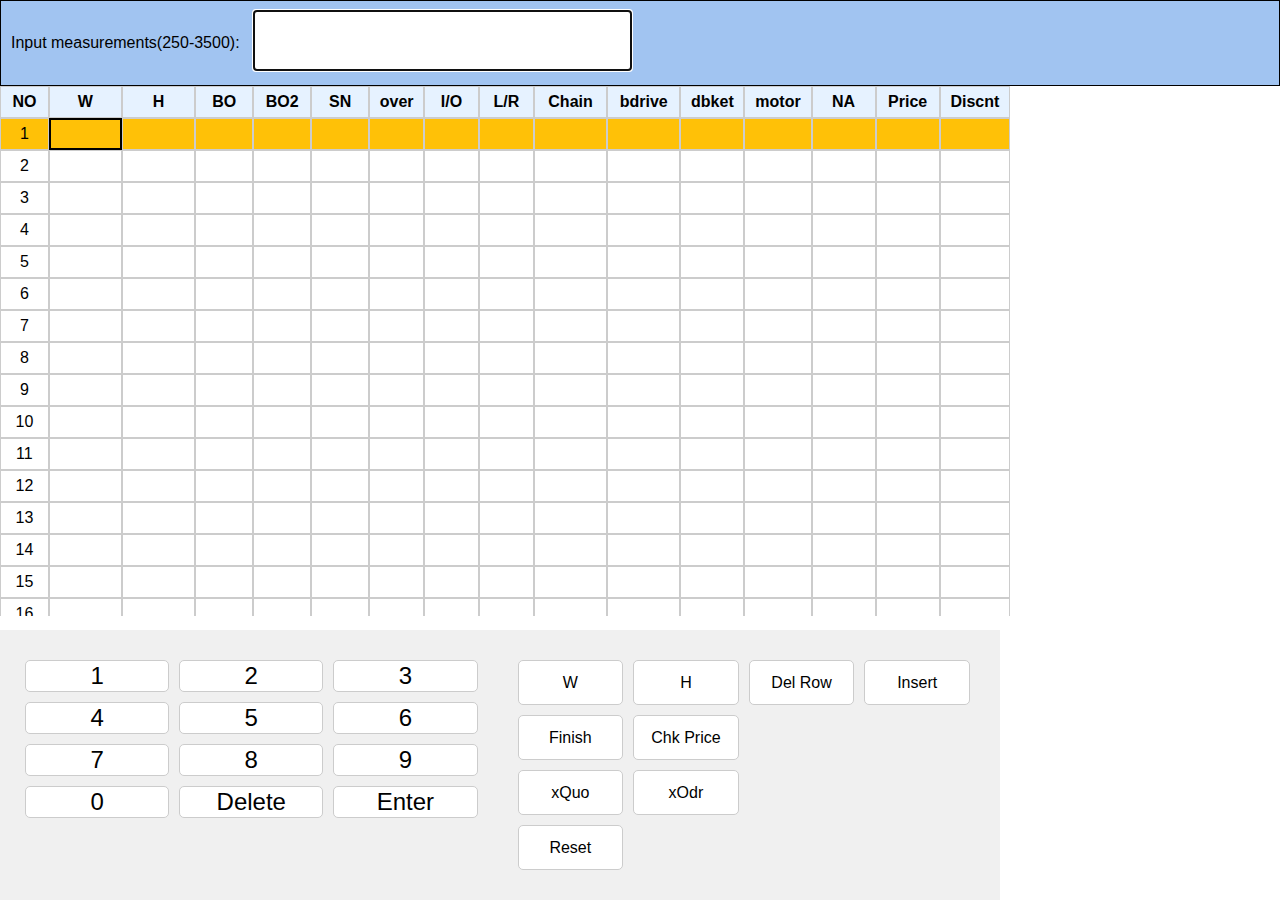
<file: index.html>
<!DOCTYPE html>
<html lang="zh-TW">
<meta charset="UTF-8">

<head>
    <meta name="viewport" content="width=device-width, initial-scale=1.0">
    <title>Roller Blinds Price checker</title>
    <link rel="stylesheet" href="styles.css">
</head>

<body>
    <div class="container">
        <div class="upper-section">
            <div class="input-container">
                <label for="numberInput">Input measurements(250-3500):</label>
                <input type="tel" id="numberInput" aria-describedby="inputError">
                <div id="inputError" class="error-message" role="alert"></div>
            </div>
            <div class="table-container">
                <table id="dataTable" aria-label="數據表格">
                    <thead>
                        <tr>
                            <th scope="col">NO</th>
                            <th scope="col">W</th>
                            <th scope="col">H</th>
                            <th scope="col" class="bo-header">BO</th>
                            <th scope="col" class="bo2-header">BO2</th>
                            <th scope="col" class="sn-header">SN</th>
                            <th scope="col" class="over-header">over</th>
                            <th scope="col" class="io-header">I/O</th>
                            <th scope="col" class="lr-header">L/R</th>
                            <th scope="col">Chain</th>
                            <th scope="col" class="bdrive-header">bdrive</th>
                            <th scope="col" class="dbket-header">dbket</th>
                            <th scope="col" class="motor-header">motor</th>
                            <th scope="col">NA</th>
                            <th scope="col">Price</th>
                            <th scope="col">Discnt</th>
                        </tr>
                    </thead>
                    <tbody>
                        <!-- Table rows will be dynamically added here -->
                    </tbody>
                </table>
            </div>
        </div>
        <div class="lower-section">
            <div class="numpad-container">
                <div class="numpad" role="group" aria-label="數字鍵盤">
                    <button>1</button>
                    <button>2</button>
                    <button>3</button>
                    <button>4</button>
                    <button>5</button>
                    <button>6</button>
                    <button>7</button>
                    <button>8</button>
                    <button>9</button>
                    <button>0</button>
                    <button>Delete</button>
                    <button>Enter</button>
                </div>
            </div>
            <div class="function-keys-container">
                <button>W</button>
                <button>H</button>
                <button id="delRowBtn">Del Row</button>
                <button id="insertRowBtn">Insert</button>
                <button>Finish</button>
                <button>Chk Price</button>
                <div class="empty-cell"></div>
                <div class="empty-cell"></div>
                <button id="xQuoButton">xQuo</button>
                <button id="xOrderButton">xOdr</button>
                <div class="empty-cell"></div>
                <div class="empty-cell"></div>
                <button>Reset</button>
                <div class="empty-cell"></div>
                <div class="empty-cell"></div>
                <div class="empty-cell"></div>
            </div>
        </div>
    </div>
    <script src="xOrder.js"></script>
    <script src="xQuo.js"></script>
    <script src="priceDatabase.js"></script>
    <script src="finishFunctions.js"></script>
    <script src="button.js"></script>
    <script src="main.js"></script>

</body>

</html>
</file>
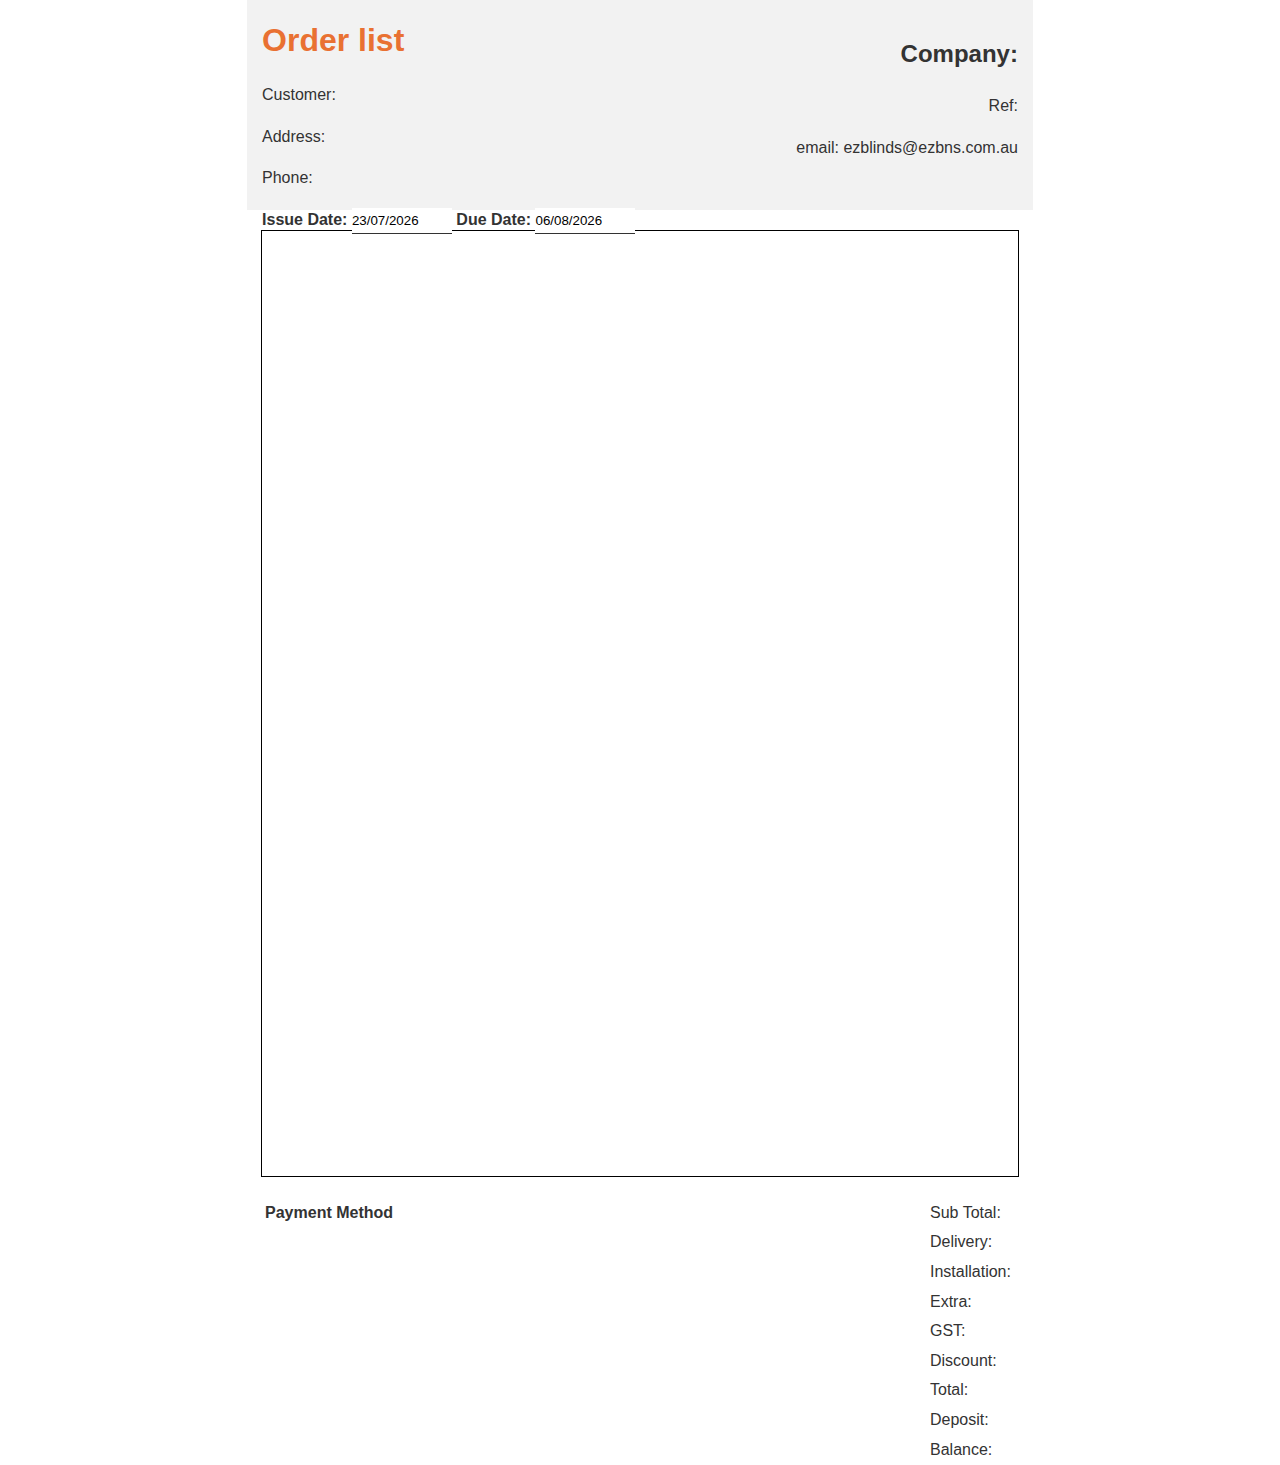
<file: xOrderList.html>
<!DOCTYPE html>
<html lang="en">

<head>
    <meta charset="UTF-8">
    <meta name="viewport" content="width=device-width, initial-scale=1.0">
    <title>EZ Blinds & Shutters Quotation</title>
    <style>
        body {
            font-family: Arial, sans-serif;
            line-height: 1.6;
            color: #333;
            margin: 0;
            padding: 0;
        }

        .section {
            width: 20cm;
            margin: 0 auto;
        }

        .header {
            background-color: #F2F2F2;
            padding: 15px;
            display: flex;
            justify-content: space-between;
            height: 180px;
            /* 設定高度為 100px */
        }

        .header h1 {
            color: #E97132;
            margin: 0;
        }

        .company-info {
            text-align: right;
        }

        .middle-container {
            width: 20cm;
            height: 25cm;
            border: 1px solid black;
            margin: 20px auto;
        }

        .bottom-section {
            display: flex;
            justify-content: space-between;
        }

        .date-input {
            border: none;
            border-bottom: 1px solid #333;
            padding: 5px 0;
            width: 100px;
        }
    </style>
</head>

<body>
    <div class="section header">
        <div>
            <h1>Order list</h1>

            <p>Customer: <span contenteditable="true"></span></p>
            <p>Address: <span contenteditable="true"></span></p>
            <p>Phone: <span contenteditable="true"></span></p>

            <strong>Issue Date:</strong> <input type="text" class="date-input" id="issueDate">
            <strong>Due Date:</strong> <input type="text" class="date-input" id="dueDateDisplay">
        </div>
        <div class="company-info">
            <h2>Company: <span contenteditable="true"></span></h2>
            <p>Ref: <span contenteditable="true"></span></p>
            <p>email: ezblinds@ezbns.com.au</p>

        </div>
    </div>

    <div class="section middle-container">
        <!-- Content for the middle section can be added here -->
    </div>

    <div class="section bottom-section">
        <div class="payment-method">
            <table>
                <tr>
                    <th>Payment Method</th>
                </tr>
                <tr>
                    <td></td>
                </tr>
            </table>
        </div>
        <div class="total-summary">
            <table>
                <tr>
                    <td>Sub Total:</td>
                    <td contenteditable="true"></td>
                </tr>
                <tr>
                    <td>Delivery:</td>
                    <td contenteditable="true"></td>
                </tr>
                <tr>
                    <td>Installation:</td>
                    <td contenteditable="true"></td>
                </tr>
                <tr>
                    <td>Extra:</td>
                    <td contenteditable="true"></td>
                </tr>
                <tr>
                    <td>GST:</td>
                    <td contenteditable="true"></td>
                </tr>
                <tr>
                    <td>Discount:</td>
                    <td contenteditable="true"></td>
                </tr>
                <tr>
                    <td>Total:</td>
                    <td contenteditable="true"></td>
                </tr>
                <tr>
                    <td>Deposit:</td>
                    <td contenteditable="true"></td>
                </tr>
                <tr>
                    <td>Balance:</td>
                    <td contenteditable="true"></td>
                </tr>
            </table>
        </div>
    </div>

    <script>
        document.addEventListener("DOMContentLoaded", function () {
            function formatDate(date) {
                var day = date.getDate();
                var month = date.getMonth() + 1;
                var year = date.getFullYear();
                return `${day < 10 ? '0' + day : day}/${month < 10 ? '0' + month : month}/${year}`;
            }

            var issueDateInput = document.getElementById("issueDate");
            var dueDateDisplay = document.getElementById("dueDateDisplay");

            var currentDate = new Date();
            issueDateInput.value = formatDate(currentDate);

            var dueDate = new Date(currentDate);
            dueDate.setDate(dueDate.getDate() + 14);
            dueDateDisplay.value = formatDate(dueDate);

            issueDateInput.addEventListener("input", function () {
                var parts = issueDateInput.value.split('/');
                if (parts.length === 3) {
                    var day = parseInt(parts[0], 10);
                    var month = parseInt(parts[1], 10) - 1;
                    var year = parseInt(parts[2], 10);
                    var newIssueDate = new Date(year, month, day);
                    if (!isNaN(newIssueDate)) {
                        var newDueDate = new Date(newIssueDate);
                        newDueDate.setDate(newDueDate.getDate() + 14);
                        dueDateDisplay.value = formatDate(newDueDate);
                    }
                }
            });
        });
    </script>
</body>

</html>
</file>
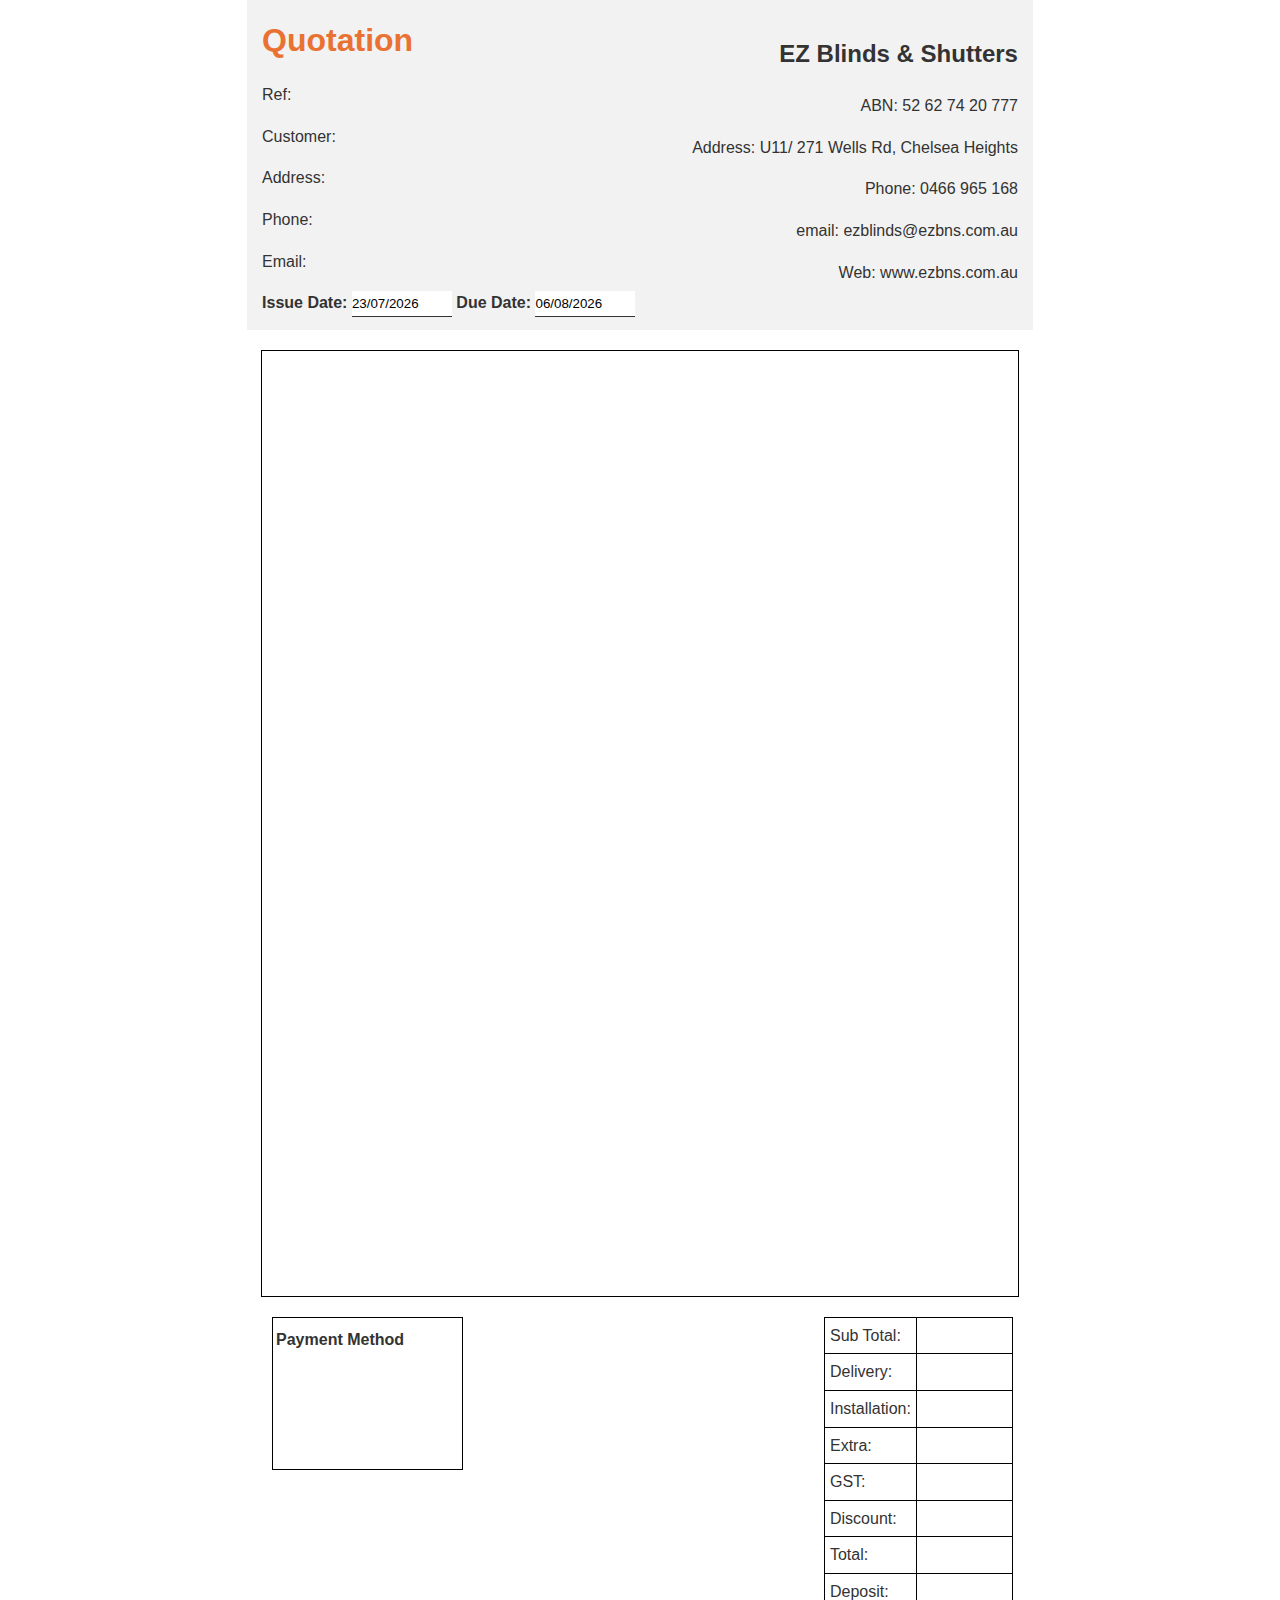
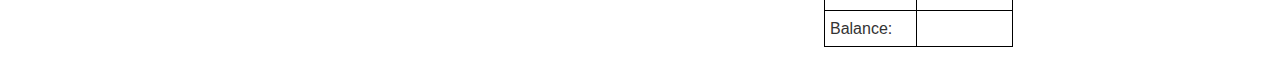
<file: xquo.html>
<!DOCTYPE html>
<html lang="en">

<head>
    <meta charset="UTF-8">
    <meta name="viewport" content="width=device-width, initial-scale=1.0">
    <title>EZ Blinds & Shutters Quotation</title>
    <style>
        body {
            font-family: Arial, sans-serif;
            line-height: 1.6;
            color: #333;
            margin: 0;
            padding: 0;
        }

        .section {
            width: 20cm;
            margin: 0 auto;
        }

        .header {
            background-color: #F2F2F2;
            padding: 15px;
            display: flex;
            justify-content: space-between;
            height: 300px;
            /* 設定高度為 100px */
        }

        .header h1 {
            color: #E97132;
            margin: 0;
        }

        .company-info {
            text-align: right;
        }

        .middle-container {
            width: 20cm;
            height: 25cm;
            border: 1px solid black;
            margin: 20px auto;
        }

        .bottom-section {
            display: flex;
            justify-content: space-between;
        }

        .payment-method {
            width: 5cm;
            height: 4cm;
            border: 1px solid black;
            margin-bottom: 15px;
            margin-left: 10px;
        }

        .payment-method th {
            height: 1cm;
        }

        .total-summary {
            width: 5cm;
            margin-bottom: 10px;
            margin-right: 5px;
        }

        .total-summary table {
            width: 100%;
            border-collapse: collapse;
        }

        .total-summary td {
            border: 1px solid black;
            padding: 5px;
        }

        .total-summary table td:first-child {
            width: 2cm;
            /* 設定第一欄的寬度為1cm */
        }

        .total-summary table td:nth-child(2) {
            width: 3cm;
            /* 設定第二欄的寬度為3cm */
        }

        .date-input {
            border: none;
            border-bottom: 1px solid #333;
            padding: 5px 0;
            width: 100px;
        }
    </style>
</head>

<body>
    <div class="section header">
        <div>
            <h1>Quotation</h1>
            <p>Ref: <span contenteditable="true"></span></p>
            <p>Customer: <span contenteditable="true"></span></p>
            <p>Address: <span contenteditable="true"></span></p>
            <p>Phone: <span contenteditable="true"></span></p>
            <p>Email: <span contenteditable="true"></span></p>
            <strong>Issue Date:</strong> <input type="text" class="date-input" id="issueDate">
            <strong>Due Date:</strong> <input type="text" class="date-input" id="dueDateDisplay">
        </div>
        <div class="company-info">
            <h2>EZ Blinds & Shutters</h2>
            <p>ABN: 52 62 74 20 777</p>
            <p>Address: U11/ 271 Wells Rd, Chelsea Heights</p>
            <p>Phone: 0466 965 168</p>
            <p>email: ezblinds@ezbns.com.au</p>
            <p>Web: www.ezbns.com.au</p>
        </div>
    </div>

    <div class="section middle-container">
        <!-- Content for the middle section can be added here -->
    </div>

    <div class="section bottom-section">
        <div class="payment-method">
            <table>
                <tr>
                    <th>Payment Method</th>
                </tr>
                <tr>
                    <td></td>
                </tr>
            </table>
        </div>
        <div class="total-summary">
            <table>
                <tr>
                    <td>Sub Total:</td>
                    <td contenteditable="true"></td>
                </tr>
                <tr>
                    <td>Delivery:</td>
                    <td contenteditable="true"></td>
                </tr>
                <tr>
                    <td>Installation:</td>
                    <td contenteditable="true"></td>
                </tr>
                <tr>
                    <td>Extra:</td>
                    <td contenteditable="true"></td>
                </tr>
                <tr>
                    <td>GST:</td>
                    <td contenteditable="true"></td>
                </tr>
                <tr>
                    <td>Discount:</td>
                    <td contenteditable="true"></td>
                </tr>
                <tr>
                    <td>Total:</td>
                    <td contenteditable="true"></td>
                </tr>
                <tr>
                    <td>Deposit:</td>
                    <td contenteditable="true"></td>
                </tr>
                <tr>
                    <td>Balance:</td>
                    <td contenteditable="true"></td>
                </tr>
            </table>
        </div>
    </div>

    <script>
        document.addEventListener("DOMContentLoaded", function () {
            function formatDate(date) {
                var day = date.getDate();
                var month = date.getMonth() + 1;
                var year = date.getFullYear();
                return `${day < 10 ? '0' + day : day}/${month < 10 ? '0' + month : month}/${year}`;
            }

            var issueDateInput = document.getElementById("issueDate");
            var dueDateDisplay = document.getElementById("dueDateDisplay");

            var currentDate = new Date();
            issueDateInput.value = formatDate(currentDate);

            var dueDate = new Date(currentDate);
            dueDate.setDate(dueDate.getDate() + 14);
            dueDateDisplay.value = formatDate(dueDate);

            issueDateInput.addEventListener("input", function () {
                var parts = issueDateInput.value.split('/');
                if (parts.length === 3) {
                    var day = parseInt(parts[0], 10);
                    var month = parseInt(parts[1], 10) - 1;
                    var year = parseInt(parts[2], 10);
                    var newIssueDate = new Date(year, month, day);
                    if (!isNaN(newIssueDate)) {
                        var newDueDate = new Date(newIssueDate);
                        newDueDate.setDate(newDueDate.getDate() + 14);
                        dueDateDisplay.value = formatDate(newDueDate);
                    }
                }
            });
        });
    </script>
</body>

</html>
</file>
<file: styles.css>
/* Global Variables */
:root {
    --primary-color: #007bff;
    --error-color: #dc3545;
    --success-color: #28a745;
    --warning-color: #ffc107;
    --background-color: #f0f0f0;
    --border-color: #ccc;
}

body,
html {
    margin: 0;
    padding: 0;
    height: 100%;
    font-family: Arial, sans-serif;
}

.container {
    display: flex;
    flex-direction: column;
    height: 100vh;
}

.upper-section {
    height: 70%;
    overflow-y: auto;
    display: flex;
    flex-direction: column;
}

.input-container {
    position: sticky;
    top: 0;
    background-color: rgb(161, 196, 241);
    z-index: 10;
    padding: 10px;
    border: 1px solid black;
}

#numberInput {
    width: 30%;
    padding: 15px;
    font-size: 24px;
    border: none;
    border-bottom: 1px solid var(--border-color);
    box-sizing: border-box;
    margin-left: 10px;
}

.table-container {
    flex-grow: 0;
    padding: 0;
    overflow-x: scroll;
    max-height: calc(70vh - 100px);
    width: 1010px;
}

table {
    width: 100%;
    border-collapse: separate;
    border-spacing: 0;
    table-layout: fixed;
}

thead {
    position: sticky;
    top: 0;
    z-index: 1;
    background-color: #e6f2ff;
}

th,
td {
    border: 1px solid var(--border-color);
    padding: 6px;
    text-align: center;
    overflow: hidden;
    text-overflow: ellipsis;
    white-space: normal;
}

th {
    background-color: #e6f2ff;
}

th:nth-child(1),
td:nth-child(1) {
    width: 2px;
}

th:nth-child(2),
td:nth-child(2) {
    width: 10px;
}

th:nth-child(3),
td:nth-child(3) {
    width: 10px;
}

th:nth-child(4),
td:nth-child(4) {
    width: 5px;
}

th:nth-child(5),
td:nth-child(5) {
    width: 5px;
}

th:nth-child(6),
td:nth-child(6) {
    width: 5px;
}

th:nth-child(7),
td:nth-child(7) {
    width: 4px;
}

th:nth-child(8),
td:nth-child(8) {
    width: 4px;
}

th:nth-child(9),
td:nth-child(9) {
    width: 4px;
}

th:nth-child(10),
td:nth-child(10) {
    width: 10px;
}

th:nth-child(11),
td:nth-child(11) {
    width: 10px;
}

th:nth-child(12),
td:nth-child(12) {
    width: 7px;
}

th:nth-child(13),
td:nth-child(13) {
    width: 8px;
}

th:nth-child(14),
td:nth-child(14) {
    width: 7px;
}

th:nth-child(15),
td:nth-child(15) {
    width: 7px;
}

th:nth-child(16),
td:nth-child(16),
th:nth-child(17),
td:nth-child(17) {
    width: 9px;
}

.highlight {
    background-color: var(--warning-color);
}

.error {
    background-color: var(--error-color);
    color: rgb(235, 168, 168);
}

.success {
    background-color: var(--success-color);
    color: white;
}

.active-cell {
    border: 2px solid black !important;
}

.lower-section {
    height: 30%;
    background-color: var(--background-color);
    padding: 15px;
    padding-left: 10px;
    box-sizing: border-box;
    display: flex;
    justify-content: space-between;
    gap: 10px;
    align-items: flex-start;
    max-width: 1000px;
}

.numpad-container,
.function-keys-container {
    flex: 1;
    padding: 15px;
    box-sizing: border-box;
}

.numpad {
    display: grid;
    grid-template-columns: repeat(3, 1fr);
    gap: 10px;
    height: 100%;
}

.function-keys-container {
    display: grid;
    grid-template-columns: repeat(4, 1fr);
    grid-template-rows: repeat(4, 1fr);
    gap: 10px;
    height: 100%;
    width: 100%;
}

.function-keys-container button,
.function-keys-container .empty-cell {
    display: flex;
    justify-content: center;
    align-items: center;
    font-size: 16px;
    height: 100%;
    width: 100%;
    padding: 10px;
    box-sizing: border-box;
    white-space: nowrap;
    overflow: hidden;
    text-overflow: ellipsis;
}

.function-keys-container button {
    background-color: white;
    border: 1px solid var(--border-color);
    border-radius: 5px;
    cursor: pointer;
}

.function-keys-container button:hover {
    background-color: #ebbaba;
}

.function-keys-container button:active {
    background-color: #d0d0d0;
}

.function-keys-container .empty-cell {
    border: none;
}

@media (max-width: 1000px) {
    .numpad {
        width: 250px;
    }

    .numpad-container,
    .function-keys-container {
        width: 100%;
    }

    .lower-section {
        flex-direction: column;
        gap: 15px;
    }

    .function-keys-container {
        grid-template-columns: repeat(4, 1fr);
        grid-template-rows: repeat(4, 1fr);
    }

    .function-keys-container button {
        font-size: 14px;
        padding: 5px;
    }
}

.numpad button {
    font-size: 24px;
    background-color: white;
    border: 1px solid var(--border-color);
    border-radius: 5px;
    cursor: pointer;
}

.numpad button:hover {
    background-color: #ebbaba;
}

.numpad button:active {
    background-color: #d0d0d0;
}

.error-message {
    color: var(--error-color);
    font-size: 14px;
    margin-top: 5px;
}

.round-button {
    width: 20px;
    height: 20px;
    border-radius: 50%;
    border: 1px solid #000;
    background-color: white;
    cursor: pointer;
    display: inline-block;
    margin: 0 2px;
}

.round-button.active {
    background-color: black;
}

.over-cell {
    font-weight: bold;
    text-align: center;
}

.over-header,
.bo-header,
.bo2-header,
.sn-header,
.io-header,
.lr-header,
.bdrive-header,
.dbket-header,
.motor-header {
    cursor: pointer;
}

.over-header.active,
.bo-header.active,
.bo2-header.active,
.sn-header.active,
.io-header.active,
.lr-header.active,
.bdrive-header.active,
.dbket-header.active,
.motor-header.active {
    background-color: #808080;
    color: white;
}

.io-cell,
.lr-cell {
    cursor: pointer;
    text-align: center;
}

.chain-cell {
    text-align: center;
}

@media (max-width: 768px) {
    .container {
        flex-direction: column;
    }

    .upper-section,
    .lower-section {
        width: 100%;
        height: auto;
    }

    .numpad-container,
    .function-keys-container {
        width: 100%;
    }
}

.sr-only {
    position: absolute;
    width: 1px;
    height: 1px;
    padding: 0;
    margin: -1px;
    overflow: hidden;
    clip: rect(0, 0, 0, 0);
    white-space: nowrap;
    border-width: 0;
}

.invalid-input {
    background-color: var(--error-color);
}
</file>
